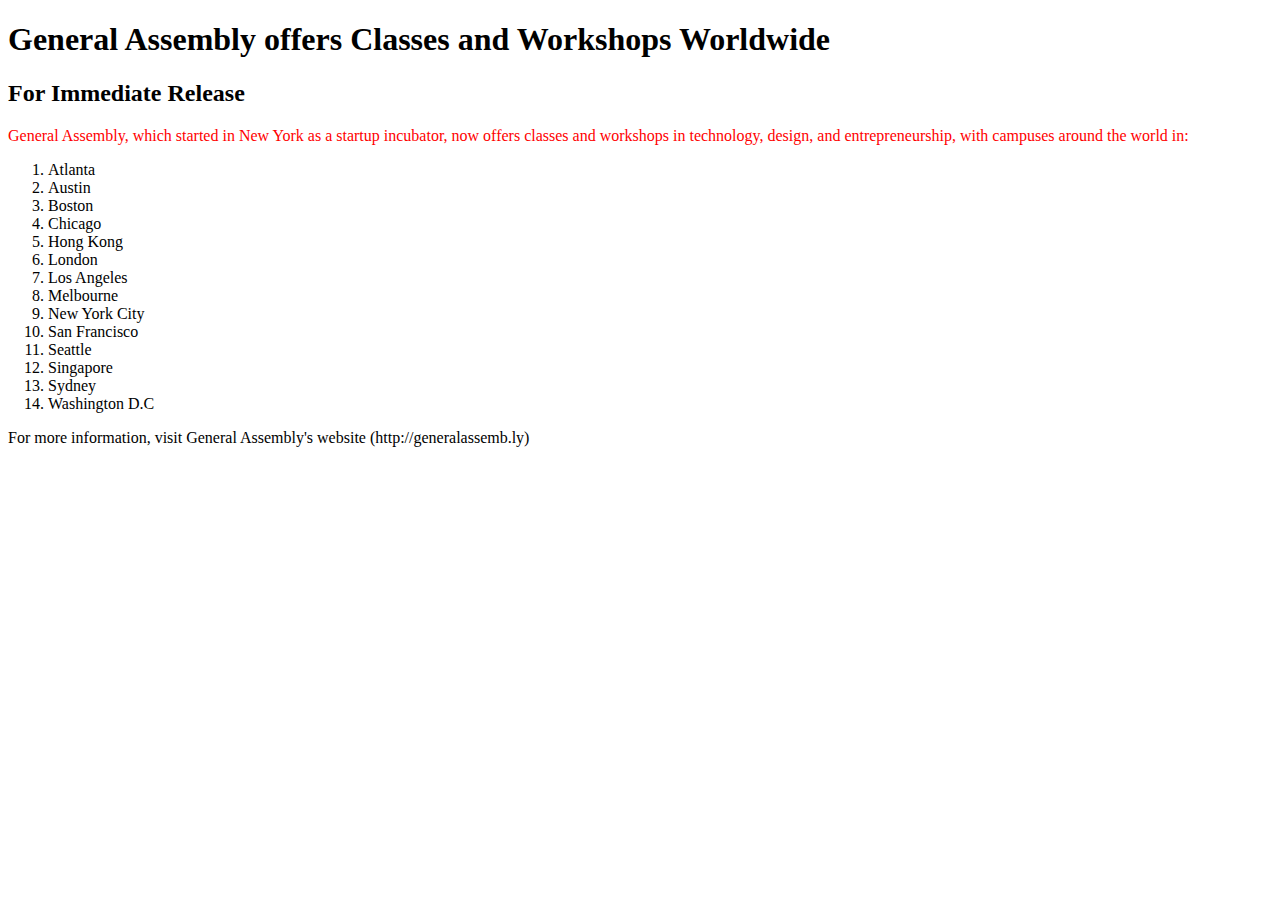
<file: HW01/Class-Work/Index.HTML>
<!doctype html>
<html>
  <head>
  <style>
  p{
  color: red;
  }
  	
  </style>
  </head>
  <body>
  <h1>General Assembly offers Classes and Workshops Worldwide </h1>

<h2>For Immediate Release </h2>

<p>General Assembly, which started in New York as a startup incubator, now offers classes and workshops in technology, design, and entrepreneurship, with campuses around the world in: </p>
<ol>
<li>Atlanta</li>
<li>Austin</li>
<li>Boston</li>
<li>Chicago</li>
<li>Hong Kong</li>
<li>London</li>
<li>Los Angeles</li>
<li>Melbourne</li>
<li>New York City</li>
<li>San Francisco</li>
<li>Seattle</li>
<li>Singapore</li>
<li>Sydney</li>
<li>Washington D.C</li>
</ol>

For more information, visit General Assembly's website (http://generalassemb.ly)
  </body>

</html>
</file>
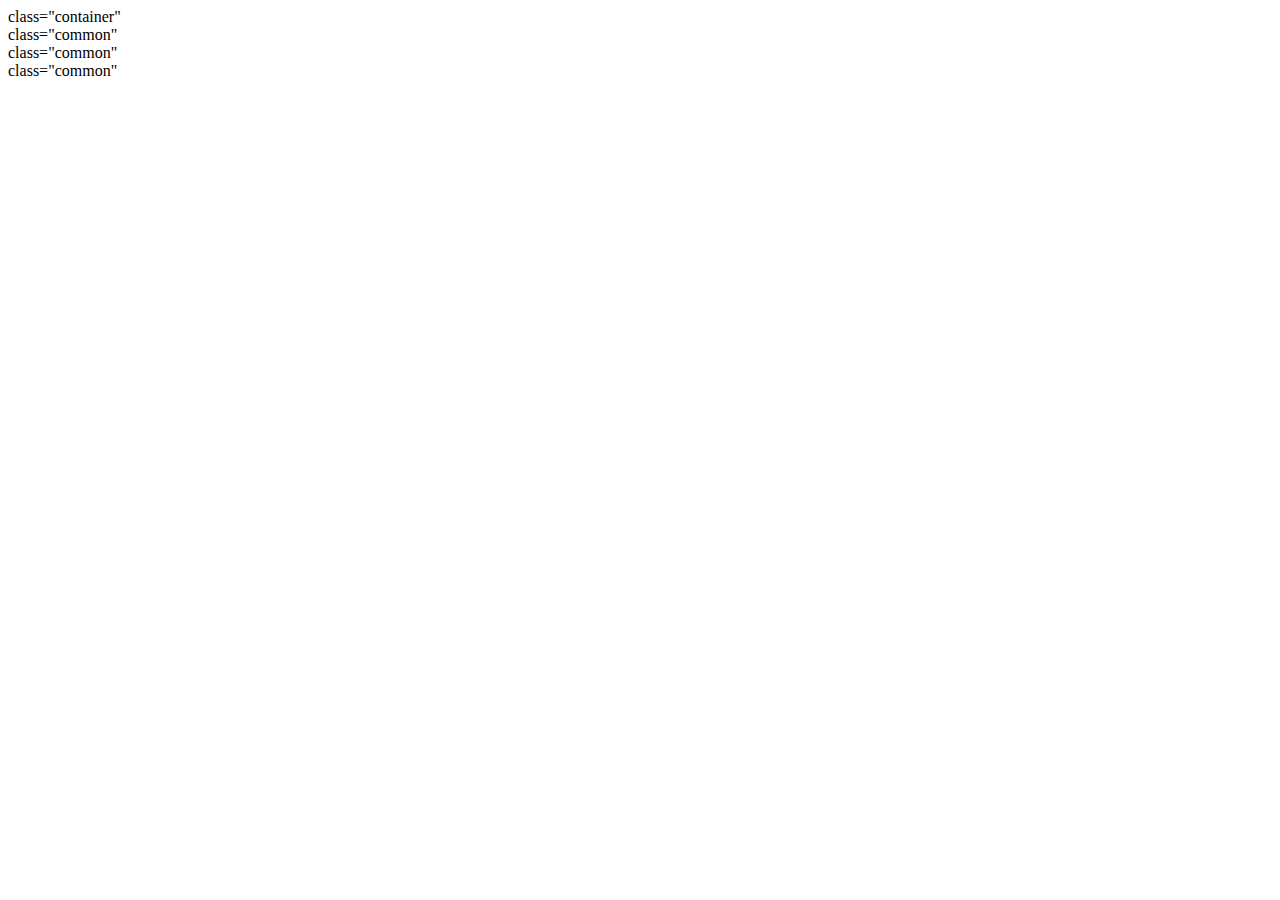
<file: Class03/Warm up.html>
<!DOCTYPE html>
<html>
<head>
<title>Box Model / Layout Exercise</title>
<link rel="stylesheet" type="text/css" href="style.css">
</head>
<body>
	<div> class="container"
	<div> class="common"</div>
	<div> class="common"</div>
	<div> class="common"</div>
	</div>
</body>
</html>
</file>
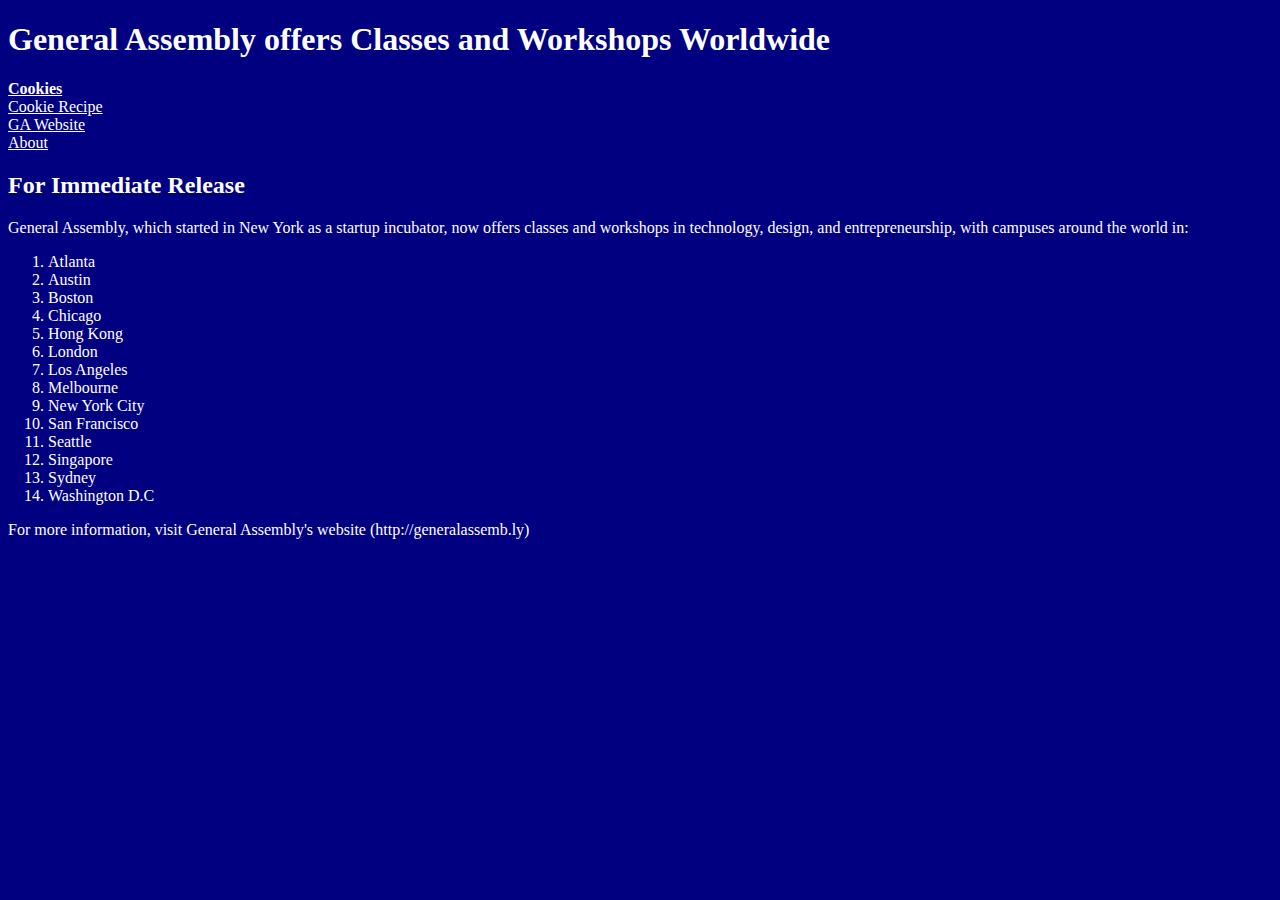
<file: HW01/about.HTML>
<!doctype html>
<html>
  <head>
  <style>
  p{
  color: white;
  }
  	
  </style>
  </head>
  <body bgcolor="navy" text="white" link="white">

  <h1>General Assembly offers Classes and Workshops Worldwide </h1>

  <div><strong>

  <a href="Cookie-Recipe/cookies.jpg">Cookies</a></strong></div>

  <div><a href="cookie-recipe/copy.txt">Cookie Recipe</a></div>

  <div><a href="http://generalassemb.ly"> GA Website </a></div>

  <div><a href="Class-Work/about.HTML">About</a></div>

<h2>For Immediate Release </h2>

<p>General Assembly, which started in New York as a startup incubator, now offers classes and workshops in technology, design, and entrepreneurship, with campuses around the world in: </p>
<ol>
<li>Atlanta</li>
<li>Austin</li>
<li>Boston</li>
<li>Chicago</li>
<li>Hong Kong</li>
<li>London</li>
<li>Los Angeles</li>
<li>Melbourne</li>
<li>New York City</li>
<li>San Francisco</li>
<li>Seattle</li>
<li>Singapore</li>
<li>Sydney</li>
<li>Washington D.C</li>
</ol>

For more information, visit General Assembly's website (http://generalassemb.ly)
 </body>  

</html>
</file>
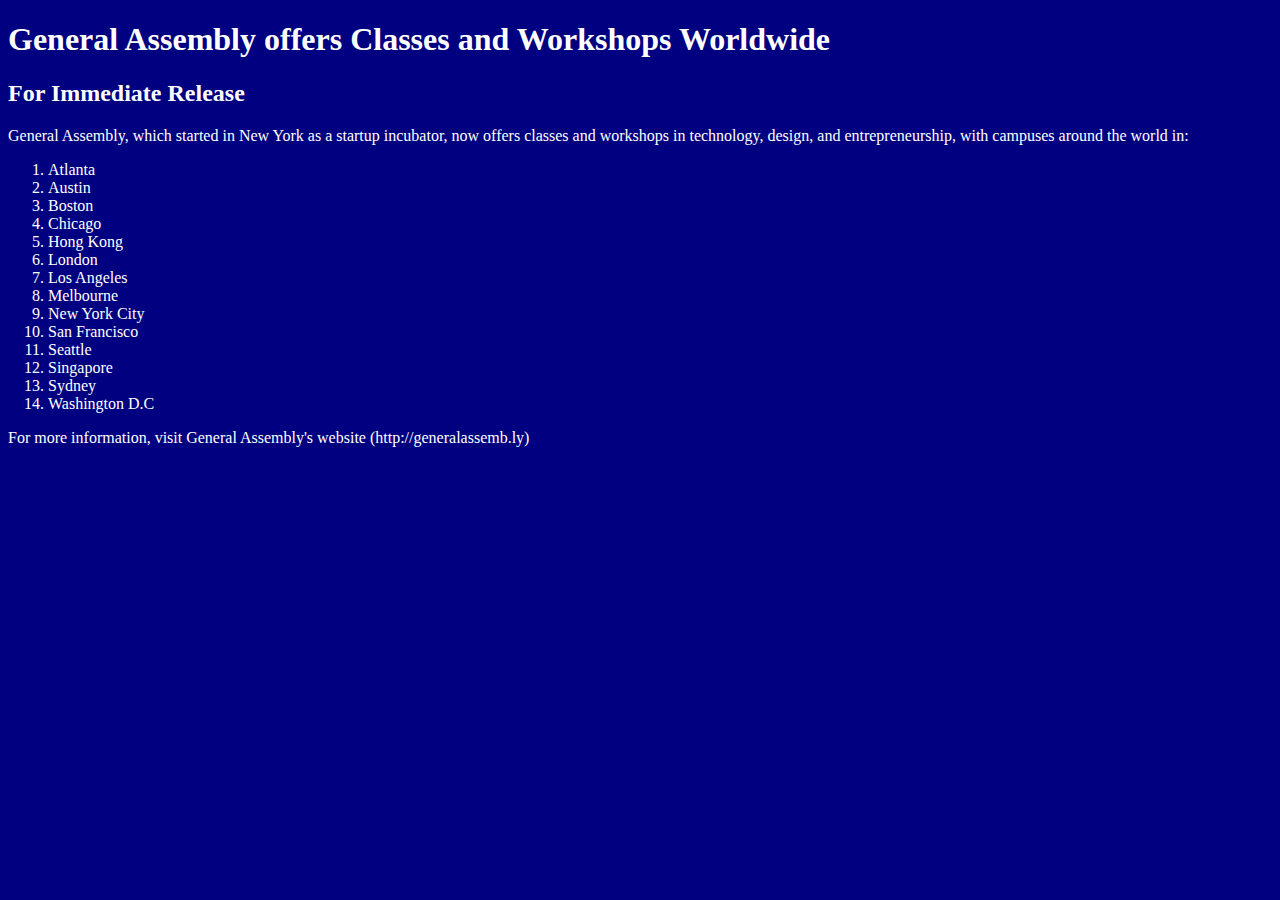
<file: HW01/Class-Work/about1.HTML>
<!doctype html>
<html>
  <head>
  <style>
  p{
  color: white;
  }
  	
  </style>
  </head>
  <body bgcolor="navy" text="white">

  <h1>General Assembly offers Classes and Workshops Worldwide </h1>

<h2>For Immediate Release </h2>

<p>General Assembly, which started in New York as a startup incubator, now offers classes and workshops in technology, design, and entrepreneurship, with campuses around the world in: </p>
<ol>
<li>Atlanta</li>
<li>Austin</li>
<li>Boston</li>
<li>Chicago</li>
<li>Hong Kong</li>
<li>London</li>
<li>Los Angeles</li>
<li>Melbourne</li>
<li>New York City</li>
<li>San Francisco</li>
<li>Seattle</li>
<li>Singapore</li>
<li>Sydney</li>
<li>Washington D.C</li>
</ol>

For more information, visit General Assembly's website (http://generalassemb.ly)
 </body>  

</html>
</file>
<file: Class03/style.css>
.container {
	background-color: gray;
	/*height: 200px;*/
	padding: 10px;
	margin: 0 auto;
	width: 90%;
}

.common {
	width:90%;
	height: 100px;
	background-color: red;
	margin: 10px;
	Margin-left: 5%;
}
</file>
